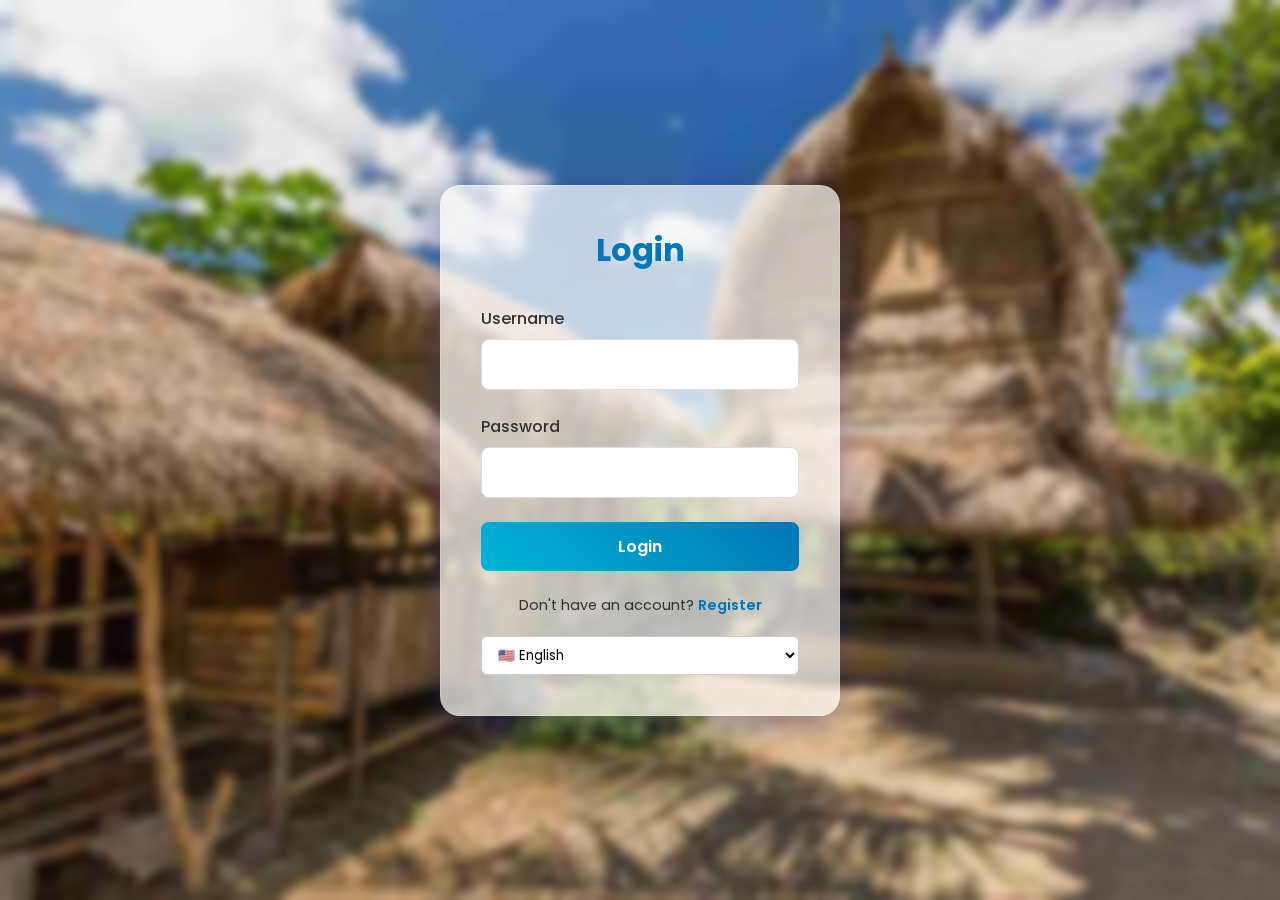
<file: index.html>
<!DOCTYPE html>
<html lang="en">

<head>
    <meta charset="UTF-8">
    <meta name="viewport" content="width=device-width, initial-scale=1.0">
    <title>Lombok Tourism</title>
    <link rel="stylesheet" href="style.css">
    <!-- Google Fonts -->
    <link href="https://fonts.googleapis.com/css2?family=Poppins:wght@300;400;600;800&display=swap" rel="stylesheet">
</head>

<body>
    <nav class="nav-bar">
        <div class="logo">
            <span>🏝️</span> <span data-i18n="title">Lombok Paradise</span>
        </div>
        <div class="nav-controls">
            <select id="language-select">
                <option value="en">🇺🇸 English</option>
                <option value="id">🇮🇩 Indonesia</option>
                <option value="de">🇩🇪 Deutsch</option>
                <option value="fr">🇫🇷 Français</option>
                <option value="nl">🇳🇱 Nederlands</option>
                <option value="it">🇮🇹 Italiano</option>
                <option value="es">🇪🇸 Español</option>
                <option value="zh">🇨🇳 中文</option>
                <option value="ja">🇯🇵 日本語</option>
                <option value="ko">🇰🇷 한국어</option>
                <option value="ru">🇷🇺 Русский</option>
                <option value="ru">🇷🇺 Русский</option>
                <option value="ar">🇸🇦 العربية</option>
            </select>
            <span id="user-display" style="font-weight: 600; color: var(--dark);"></span>
            <button id="logout-btn" data-i18n="logout"
                style="width: auto; padding: 8px 16px; margin: 0;">Logout</button>
        </div>
    </nav>

    <header class="hero">
        <h1 data-i18n="welcome">Experience the Beauty of Lombok</h1>
        <p data-i18n="desc">Discover the hidden gems of Indonesia's most beautiful island.</p>
    </header>

    <main class="content-container">
        <h2 style="padding: 2rem 2rem 0; color: var(--dark);" data-i18n="explore">Explore Beaches</h2>
        <div id="places-grid" class="places-grid">
            <!-- Places will be loaded here via JS -->
        </div>
    </main>

    <footer>
        <p data-i18n="footer">© 2026 Lombok Tourism. All rights reserved.</p>
    </footer>

    <script src="data/languages.js"></script>
    <script src="js/main.js"></script>
</body>

</html>
</file>
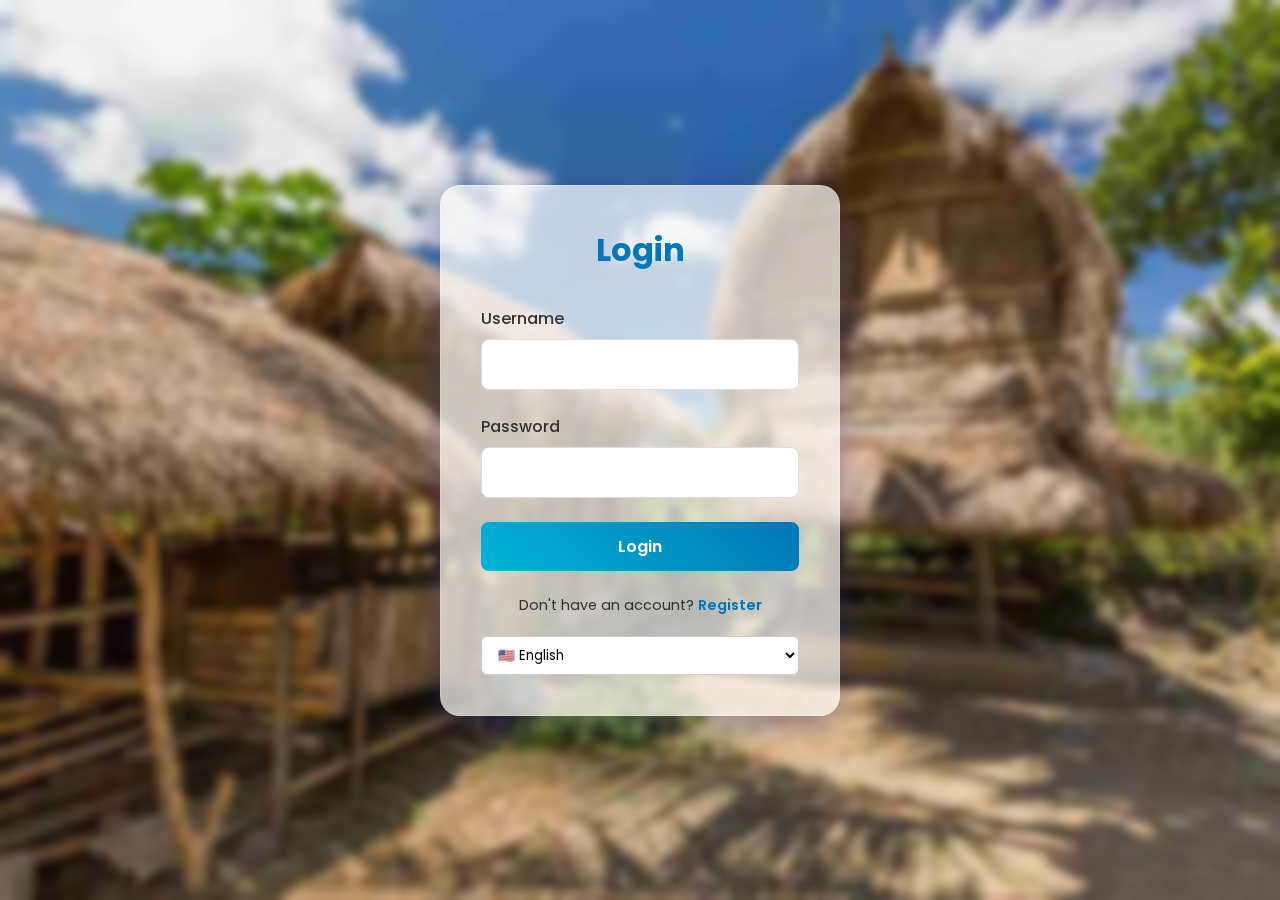
<file: login.html>
<!DOCTYPE html>
<html lang="en">

<head>
    <meta charset="UTF-8">
    <meta name="viewport" content="width=device-width, initial-scale=1.0">
    <title>Login - Lombok Tourism</title>
    <link rel="stylesheet" href="style.css">
    <link href="https://fonts.googleapis.com/css2?family=Poppins:wght@300;400;600&display=swap" rel="stylesheet">
</head>

<body>
    <div class="auth-container">
        <div class="auth-box">
            <h2 data-i18n="login">Login</h2>

            <form id="login-form">
                <div class="input-group">
                    <label data-i18n="username">Username</label>
                    <input type="text" name="username" required>
                </div>
                <div class="input-group">
                    <label data-i18n="password">Password</label>
                    <input type="password" name="password" required>
                </div>

                <button type="submit" data-i18n="login">Login</button>
            </form>

            <div class="switch-page">
                Don't have an account? <a href="register.html" data-i18n="register">Register</a>
            </div>

            <div style="margin-top: 20px;">
                <select id="language-select" style="width: 100%;">
                    <option value="en">🇺🇸 English</option>
                    <option value="id">🇮🇩 Indonesia</option>
                    <option value="de">🇩🇪 Deutsch</option>
                    <option value="fr">🇫🇷 Français</option>
                    <option value="nl">🇳🇱 Nederlands</option>
                    <option value="it">🇮🇹 Italiano</option>
                    <option value="es">🇪🇸 Español</option>
                    <option value="zh">🇨🇳 中文</option>
                    <option value="ja">🇯🇵 日本語</option>
                    <option value="ko">🇰🇷 한국어</option>
                    <option value="ru">🇷🇺 Русский</option>
                    <option value="ar">🇸🇦 العربية</option>
                </select>
            </div>
        </div>
    </div>

    <script src="data/languages.js"></script>
    <script src="js/auth.js"></script>
</body>

</html>
</file>
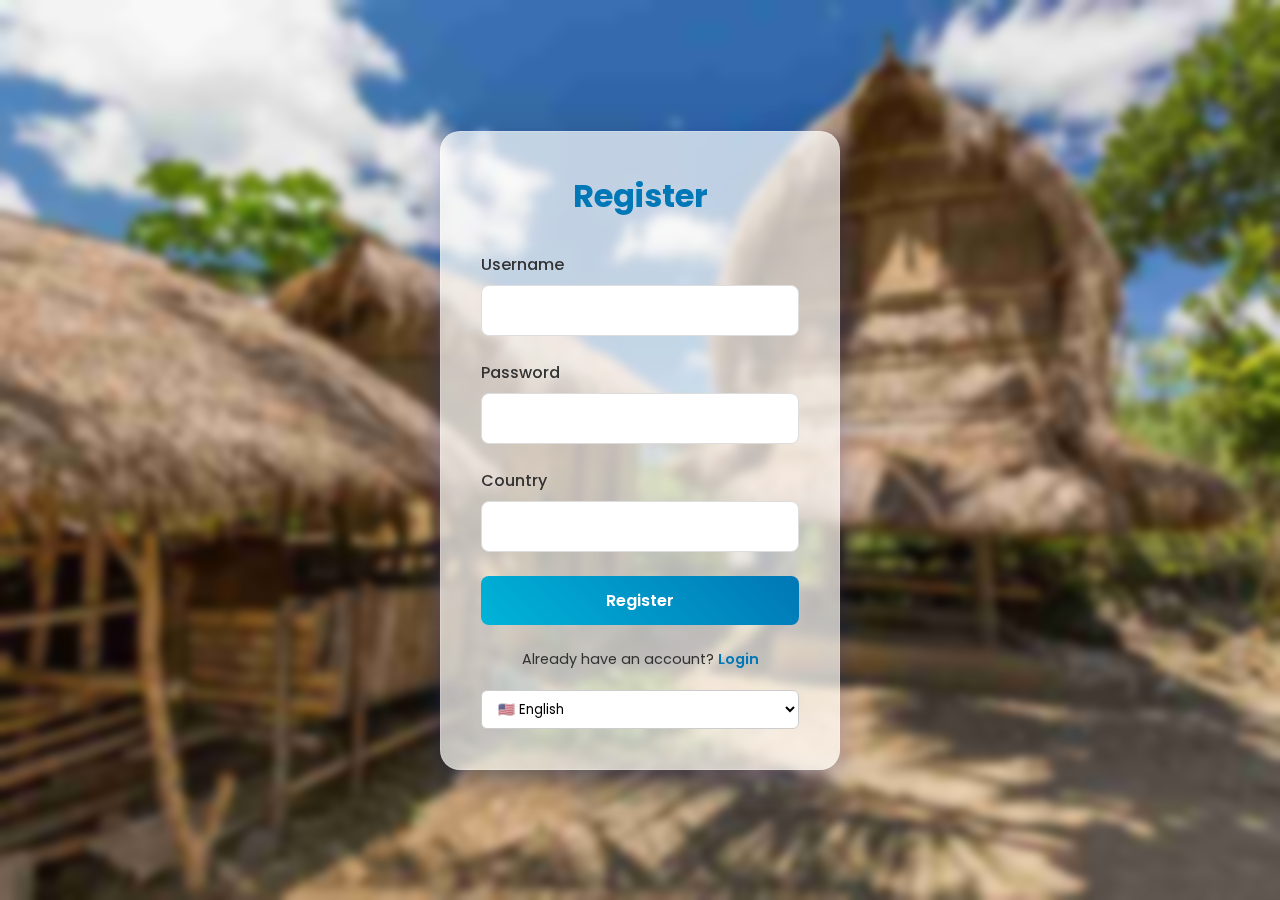
<file: register.html>
<!DOCTYPE html>
<html lang="en">

<head>
    <meta charset="UTF-8">
    <meta name="viewport" content="width=device-width, initial-scale=1.0">
    <title>Register - Lombok Tourism</title>
    <link rel="stylesheet" href="style.css">
    <link href="https://fonts.googleapis.com/css2?family=Poppins:wght@300;400;600&display=swap" rel="stylesheet">
</head>

<body>
    <div class="auth-container">
        <div class="auth-box">
            <h2 data-i18n="register">Register</h2>

            <form id="register-form">
                <div class="input-group">
                    <label data-i18n="username">Username</label>
                    <input type="text" name="username" required>
                </div>
                <div class="input-group">
                    <label data-i18n="password">Password</label>
                    <input type="password" name="password" required>
                </div>
                <div class="input-group">
                    <label data-i18n="country">Country</label>
                    <input type="text" name="country" required>
                </div>

                <button type="submit" data-i18n="register">Register</button>
            </form>

            <div class="switch-page">
                Already have an account? <a href="login.html" data-i18n="login">Login</a>
            </div>

            <div style="margin-top: 20px;">
                <select id="language-select" style="width: 100%;">
                    <option value="en">🇺🇸 English</option>
                    <option value="id">🇮🇩 Indonesia</option>
                    <option value="de">🇩🇪 Deutsch</option>
                    <option value="fr">🇫🇷 Français</option>
                    <option value="nl">🇳🇱 Nederlands</option>
                    <option value="it">🇮🇹 Italiano</option>
                    <option value="es">🇪🇸 Español</option>
                    <option value="zh">🇨🇳 中文</option>
                    <option value="ja">🇯🇵 日本語</option>
                    <option value="ko">🇰🇷 한국어</option>
                    <option value="ru">🇷🇺 Русский</option>
                    <option value="ar">🇸🇦 العربية</option>
                </select>
            </div>
        </div>
    </div>

    <script src="data/languages.js"></script>
    <script src="js/auth.js"></script>
</body>

</html>
</file>
<file: style.css>
:root {
    --primary: #00b4d8;
    --secondary: #caf0f8;
    --accent: #ffd700;
    --dark: #0077b6;
    --text-color: #333;
    --bg-overlay: rgba(255, 255, 255, 0.9);
    --glass-bg: rgba(255, 255, 255, 0.7);
    --glass-border: rgba(255, 255, 255, 0.2);
    --card-bg: white;
}

* {
    margin: 0;
    padding: 0;
    box-sizing: border-box;
    font-family: 'Poppins', sans-serif;
}

body {
    background: url('images/bale lombok.jpg') no-repeat center center fixed;
    background-size: cover;
    min-height: 100vh;
    color: var(--text-color);
}

/* Auth Container (Login Page) */
.auth-container {
    display: flex;
    justify-content: center;
    align-items: center;
    height: 100vh;
    backdrop-filter: blur(5px);
    padding: 20px;
}

.auth-box {
    background: var(--glass-bg);
    padding: 2.5rem;
    border-radius: 20px;
    box-shadow: 0 8px 32px 0 rgba(31, 38, 135, 0.37);
    backdrop-filter: blur(8px);
    -webkit-backdrop-filter: blur(8px);
    border: 1px solid var(--glass-border);
    width: 100%;
    max-width: 400px;
    text-align: center;
}

.auth-box h2 {
    margin-bottom: 2rem;
    color: var(--dark);
    font-size: 2rem;
}

.input-group {
    margin-bottom: 1.5rem;
    text-align: left;
}

.input-group label {
    display: block;
    margin-bottom: 0.5rem;
    font-weight: 500;
}

.input-group input {
    width: 100%;
    padding: 12px;
    border: 1px solid #ddd;
    border-radius: 8px;
    font-size: 1rem;
    transition: all 0.3s ease;
}

.input-group input:focus {
    border-color: var(--primary);
    outline: none;
    box-shadow: 0 0 0 3px rgba(0, 180, 216, 0.2);
}

button {
    width: 100%;
    padding: 12px;
    background: linear-gradient(45deg, var(--primary), var(--dark));
    color: white;
    border: none;
    border-radius: 8px;
    font-size: 1rem;
    font-weight: 600;
    cursor: pointer;
    transition: transform 0.2s ease, box-shadow 0.2s ease;
}

button:hover {
    transform: translateY(-2px);
    box-shadow: 0 5px 15px rgba(0, 119, 182, 0.4);
}

.switch-page {
    margin-top: 1.5rem;
    font-size: 0.9rem;
}

.switch-page a {
    color: var(--dark);
    text-decoration: none;
    font-weight: 600;
}

/* Main Page */
.nav-bar {
    display: flex;
    justify-content: space-between;
    align-items: center;
    padding: 1rem 5%;
    background: rgba(255, 255, 255, 0.95);
    box-shadow: 0 2px 10px rgba(0, 0, 0, 0.1);
    position: sticky;
    top: 0;
    z-index: 1000;
    flex-wrap: wrap;
    /* Allow wrapping on small screens */
}

.logo {
    font-size: 1.5rem;
    font-weight: 800;
    color: var(--dark);
    display: flex;
    align-items: center;
    gap: 10px;
}

.nav-controls {
    display: flex;
    gap: 15px;
    align-items: center;
    flex-wrap: wrap;
}

select#language-select {
    padding: 8px 12px;
    border-radius: 6px;
    border: 1px solid #ccc;
    background-color: white;
}

.hero {
    height: 60vh;
    display: flex;
    flex-direction: column;
    justify-content: center;
    align-items: center;
    text-align: center;
    color: white;
    text-shadow: 2px 2px 4px rgba(0, 0, 0, 0.5);
    padding: 20px;
    background: linear-gradient(rgba(0, 0, 0, 0.3), rgba(0, 0, 0, 0.5));
}

.hero h1 {
    font-size: 3.5rem;
    margin-bottom: 1rem;
}

.hero p {
    font-size: 1.2rem;
    max-width: 600px;
}

.content-container {
    max-width: 1200px;
    margin: 40px auto;
    padding: 0 20px;
    background: rgba(255, 255, 255, 0.95);
    border-radius: 20px;
    box-shadow: 0 10px 30px rgba(0, 0, 0, 0.2);
}

.places-grid {
    display: grid;
    grid-template-columns: repeat(auto-fit, minmax(300px, 1fr));
    gap: 2rem;
    padding: 2rem;
}

.place-card {
    background: var(--card-bg);
    border-radius: 15px;
    overflow: hidden;
    box-shadow: 0 5px 15px rgba(0, 0, 0, 0.1);
    transition: transform 0.3s ease;
    display: flex;
    flex-direction: column;
}

.place-card:hover {
    transform: translateY(-10px);
}

.card-image {
    height: 200px;
    background-size: cover;
    background-position: center;
}

.card-content {
    padding: 1.5rem;
    flex-grow: 1;
    display: flex;
    flex-direction: column;
    justify-content: space-between;
}

.card-content h3 {
    margin-bottom: 0.5rem;
    color: var(--dark);
}

.card-content p {
    font-size: 0.9rem;
    color: #666;
    margin-bottom: 1.5rem;
    line-height: 1.6;
}

.btn-location {
    background: var(--dark);
    text-transform: uppercase;
    letter-spacing: 1px;
    font-size: 0.8rem;
    margin-top: auto;
}

footer {
    text-align: center;
    padding: 2rem;
    background: var(--dark);
    color: white;
    margin-top: 40px;
}

/* Animations */
@keyframes fadeIn {
    from {
        opacity: 0;
        transform: translateY(20px);
    }

    to {
        opacity: 1;
        transform: translateY(0);
    }
}

.place-card {
    animation: fadeIn 0.8s ease backwards;
}

/* Responsive Design */
@media (max-width: 768px) {

    /* Auto grid will handle columns, but reduce gap */
    .places-grid {
        grid-template-columns: 1fr;
        /* Force single column on mobile */
        gap: 1.5rem;
        padding: 1rem;
    }

    .hero h1 {
        font-size: 2.5rem;
    }

    .nav-bar {
        flex-direction: column;
        gap: 15px;
        padding: 1rem;
    }

    .nav-controls {
        width: 100%;
        justify-content: center;
        gap: 10px;
    }

    select#language-select {
        flex-grow: 1;
    }

    #user-display {
        display: block;
        width: 100%;
        text-align: center;
        margin-bottom: 5px;
    }

    .content-container {
        margin: 20px 10px;
        padding: 0 10px;
    }
}

@media (max-width: 480px) {
    .nav-controls {
        flex-direction: column;
    }

    .nav-controls>* {
        width: 100%;
        text-align: center;
    }

    .hero h1 {
        font-size: 2rem;
    }

    .auth-box {
        padding: 1.5rem;
    }
}
</file>
